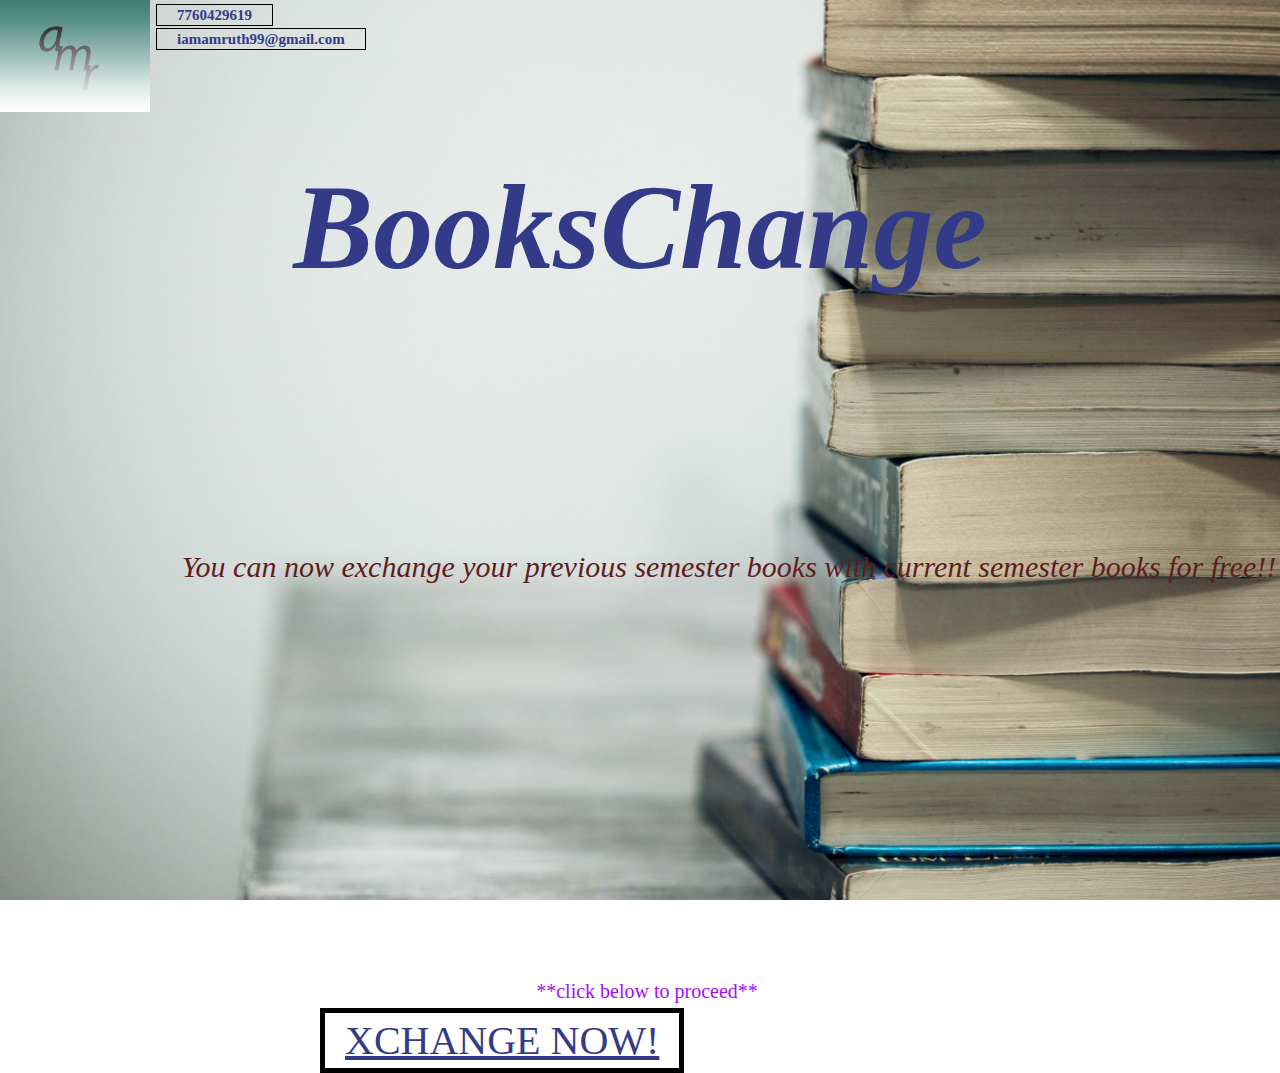
<file: index.html>
<!DOCTYPE html>
<html>
<head>
	<meta charset="utf-8">
	<meta name="viewport" content="width=device-width, initial-scale=0.0">
	<title>|BooksChange|</title>
	<link rel="stylesheet" type="text/css" href="css/style.css">
</head>
<body>
	<header>
		<div class="main">
			<div class="logo">
				<img src="amruth1.jpg">
			</div>
		<ul2>
			<li><b href="#">7760429619</b></li>
			<li><b href="#">iamamruth99@gmail.com</b></li>
		</ul2>
		<ul3>
			<p>You can now exchange your previous semester books with current semester books for free!!</p>
		</ul3>
		<click below to exchange now>
		<ul4>
			<li><a href="main.html"target="_blank">XCHANGE NOW!</a></li>
		</ul4>
		<ul5>
			<p>**click below to proceed**</p>
			</ul5>
	</div>
		<div class="title">
			<h1>BooksChange</h1>
		</div>
	</header>
</body>
</html>
</file>
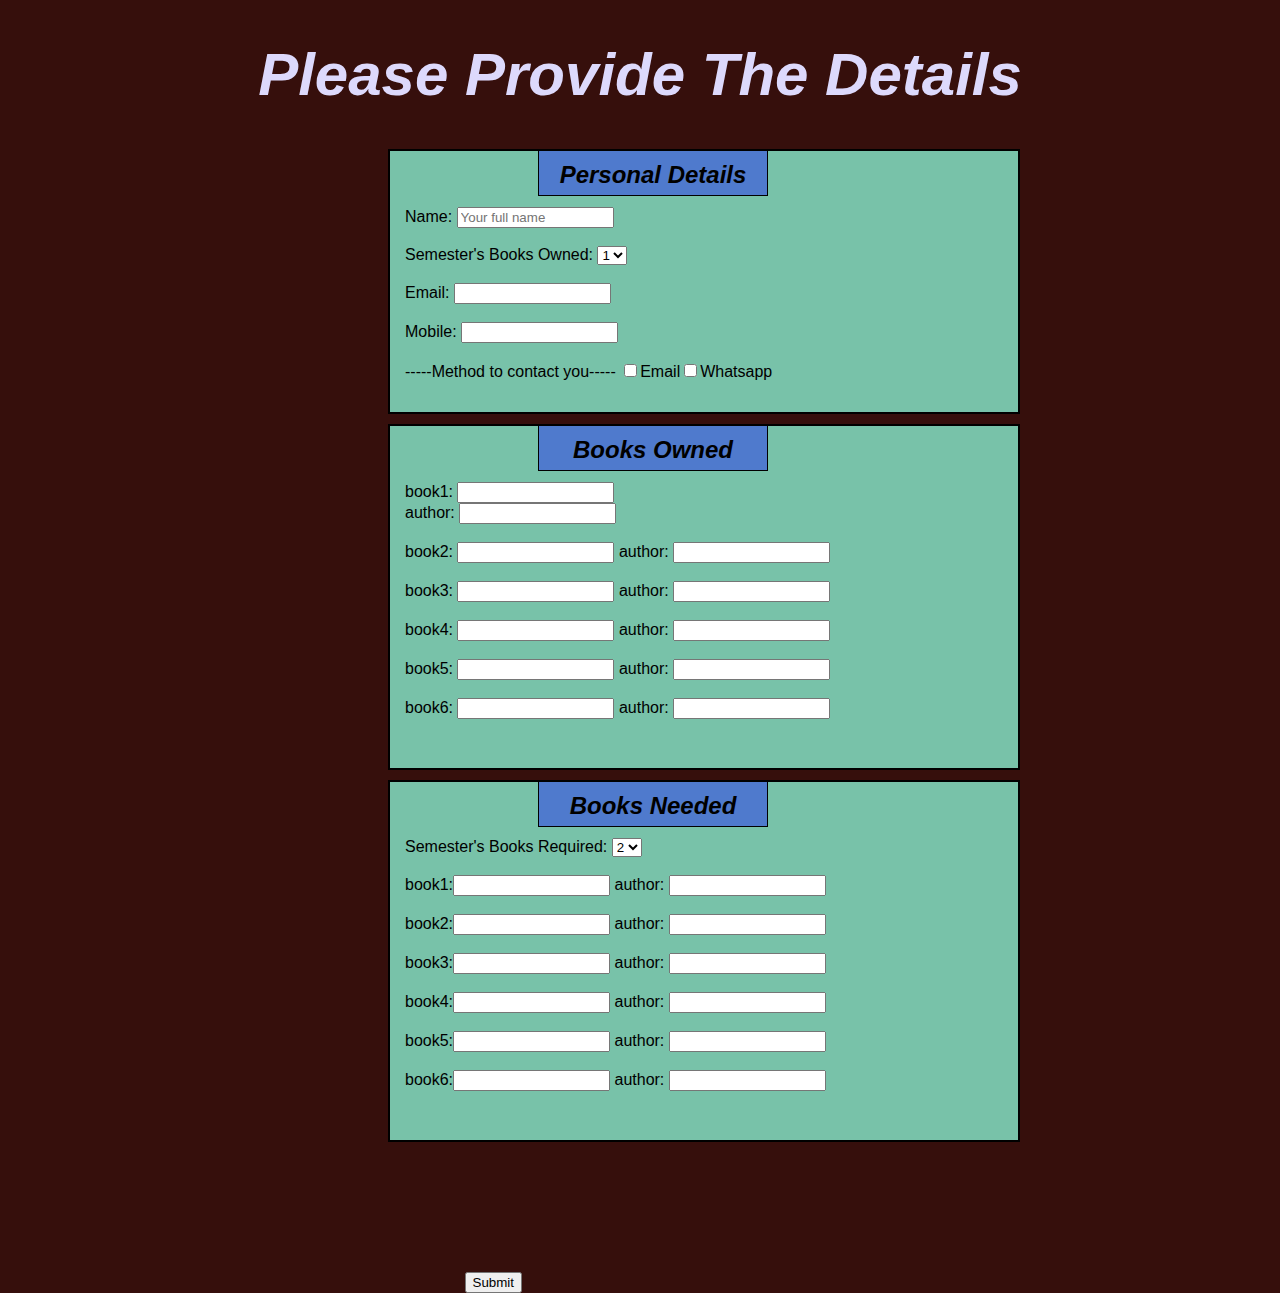
<file: main.html>
<!DOCTYPE html>
<html lang="en">
<head>
  <meta charset="utf-8">
  <meta name="viewport" content="width=device-width, initial-scale=1.0">
    <title>|Please Provide The Details|</title>
    <link rel="stylesheet" href="css/mains.css">
</head>
<body>
  <form action="https://docs.google.com/forms/u/0/d/e/1FAIpQLSczBW9yXyVZQcJ7ugEQpInFgzHJpYAU4qHtX4pkSYJ36kIESA/formResponse"method="POST">
    <form allign="center">
    <h1>Please Provide The Details</h1>
    <div class="row">
        <div class="col-lg-4 col-md-6 col-sm-12">
            <section class="amruth">
                <h2>Personal Details</h2>
                <p>
                 <label for="Name">Name:</label> <input type="text" name="entry.809126799" placeholder="Your full name"> <br><br>
                  <label for="Semester">Semester's Books Owned:</label> <select name="entry.571196172" required id="Semester">
                  <option value=1>1</option><option value="2">2</option> <option value="3">3</option> <option value="4">4</option>
                  <option value="5">5</option> <option value="6">6</option><option value="7">7</option></select><br><br>
                  <label for="email">Email: </label> <input type="email" name="entry.1336857586" required id="email" name="email"> <br><br>
                  <label for="tel">Mobile: </label> <input type="tel" name="entry.1830546673" required id="tel"> <br><br>
                  <label for="method">-----Method to contact you-----</label> <input type="checkbox"name="entry.528617593" value="Email">Email<input type="checkbox" id="method" name="method" value="Whatsapp">Whatsapp<br>
                </p>
            </section>
        </div>
        <div class="col-lg-4 col-md-6 col-sm-12">
            <section class="amruth1">
                <h2>Books Owned</h2>
                <p>
                 <label for="book1">book1:  </label><input type="txt" name="entry.1503133780" required id="book1"><br>
                 <label for="author">author:</label> <input type="txt" name="entry.1577856923" required id="author"><br><br>
                 <label for="book2">book2:  </label><input type="txt" name="entry.1150713393" required id="book2">
                 <label for="author">author:</label> <input type="txt" name="entry.1519648740" required id="author"><br><br>
                 <label for="book3">book3:  </label><input type="txt" name="entry.95386555" required id="book3">
                 <label for="author">author:</label> <input type="txt" name="entry.817809528" required id="author"><br><br>
                 <label for="book4">book4:  </label><input type="txt" name="entry.714079816">
                 <label for="author">author:</label> <input type="txt" name="entry.2134208258"><br><br>
                 <label for="book5">book5:  </label><input type="txt" name="entry.67514066">
                 <label for="author">author:</label> <input type="txt" name="entry.1920700029"><br><br>
                 <label for="book6">book6:  </label><input type="txt" name="entry.1701784735">
                 <label for="author">author:</label> <input type="txt" name="entry.271458276"><br><br>
                </p>
            </section>
        </div>
        <div class="col-lg-4 col-md-12 col-sm-12">
            <section class="amruth2">
                <h2>Books Needed</h2>
                <p>
                  <label for="Semester">Semester's Books Required:</label> <select name="entry.10213458" required id="Semestern">
                  <option value=2>2</option><option value="2">2</option> <option value="3">3</option> <option value="4">4</option>
                  <option value="5">5</option> <option value="6">6</option><option value="7">7</option></select><br><br>
                 <label for="book1">book1:</label><input type="txt" name="entry.565231751" required id="book1">
                 <label for="author">author:</label> <input type="txt" name="entry.1153680600" required id="author"><br><br>
                 <label for="book2">book2:</label><input type="txt"name="entry.73091004" required id="book2">
                 <label for="author">author:</label> <input type="txt" name="entry.2033126518" required id="author"><br><br>
                 <label for="book3">book3:</label><input type="txt" name="entry.804990617" required id="book3">
                 <label for="author">author:</label> <input type="txt" name="entry.2043421065" required id="author"><br><br>
                 <label for="book4">book4:</label><input type="txt" name="entry.1138964235">
                 <label for="author">author:</label> <input type="txt" name="entry.1426159228"><br><br>
                 <label for="book5">book5:</label><input type="txt" name="entry.1374352298">
                 <label for="author">author:</label> <input type="txt" name="entry.1087775859"><br><br>
                 <label for="book6">book6:</label><input type="txt" name="entry.1339498733">
                 <label for="author">author:</label> <input type="txt"name="entry.1735208365"><br><br>
                </p>
            </section>
            <ol1>
              <input type="submit" value="Submit">
  	    </ol1>
        </div>
    </div>
  </form>
</form>
</body>

</html>
</file>
<file: css/style.css>
*{
	margin:0;
	padding: 0;
}
header{
	background-image: url(../1a.jpg);
	height: 100vh;
	background-size: cover;
	background-position: center;
}
@viewport{
zoom: 0.0;
width: extend-to-zoom;
}
@-ms-viewport{
width: extend-to-zoom;
zoom: 0.0;
}
ul2{
	float: left;
	list-style-type: none;
}
ul3{
	float: left;
	color: #5e1e1e;
	font-style: italic;
	list-style-type: none;
	font-size: 30px;
	margin-top: 550px;
	margin-right: -100px;
	margin-left: -190px;
}
ul4{
	float: right;
	list-style-type: none;
	font-size: 60px;
}
ul2 li{
	display:block;
	margin:6px;
}
ul4 li{
	display: inline-block;
	margin-top: 1000px;
	margin-right: : 220px;
	margin-left: -960px;
	font-size: 60px;
}
ul5{
	float:left;
	margin-top: 980px;
	margin-left: -640px;
	color: #a70af5;
	font-size: 20px;
}
ul2 li b{
	color:#333a87;
	font-size: 15px;
	padding: 2px 20px;
	border: 1px solid #000000;
	margin-top: auto;
}
ul4 li a{
	color: #333a87;
	font-size: 40px;
	padding: 5px 20px;
	border: 5px solid #000000;
}
ul2 li b:hover{
	background-color: #c9c2ff;
	transition: 0.6 ease;
}
ul4 li a:hover{
	background-color: #c9c2ff;
	transition: 0.6 ease;
}
.logo img{
	float:left;
	width: 150px;
	height: auto;
}
.title{
	position: absolute;
	top:10%;
	left:50%;
	transform: translate(-50%,50%);
}
.title h1{
	font-size: 120px;
	font-style: italic;
	color: #333a87;
}
.main{
	width: 100%;
}
@media screen only and (min-width: 1000px){
	ul2{
		float: left;
		list-style-type: none;
	}
	ul3{
		float: left;
		color: #5e1e1e;
		font-style: italic;
		list-style-type: none;
		font-size: 30px;
		margin-top: 200px;
		margin-right: -100px;
		margin-left: -190px;
	}
	ul4{
		float: right;
		list-style-type: none;
		font-size: 60px;
	}
	ul2 li{
		display:block;
		margin:6px;
	}
	ul4 li{
		display: inline-block;
		margin-top: 1000px;
		margin-right: : 220px;
		margin-left: -920px;
		font-size: 60px;
	}
	ul5{
		float:left;
		margin-top: 980px;
		margin-left: -600px;
		color: #a70af5;
		font-size: 20px;
	}
	ul2 li b{
		color:#333a87;
		font-size: 15px;
		padding: 2px 20px;
		border: 1px solid #000000;
		margin-top: auto;
	}
	ul4 li a{
		color: #333a87;
		font-size: 40px;
		padding: 5px 20px;
		border: 5px solid #000000;
	}
	ul2 li b:hover{
		background-color: #c9c2ff;
		transition: 0.6 ease;
	}
	ul4 li a:hover{
		background-color: #c9c2ff;
		transition: 0.6 ease;
	}
	.logo img{
		float:left;
		width: 150px;
		height: auto;
	}
	.title{
		position: absolute;
		top:10%;
		left:50%;
		transform: translate(-50%,50%);
	}
	.title h1{
		font-size: 120px;
		font-style: italic;
		color: #333a87;
	}
	.main{
		width: 100%;
	}
}
@media (min-width: 320px) and (max-width: 991px){
	ul2{
		float: left;
		list-style-type: none;
	}
	ul3{
		float: left;
		color: #5e1e1e;
		font-style: italic;
		list-style-type: none;
		font-size: 30px;
		margin-top: 450px;
		margin-right: -100px;
		margin-left: -190px;
	}
	ul4{
		float: right;
		list-style-type: none;
		font-size: 60px;
	}
	ul2 li{
		display:block;
		margin:6px;
	}
	ul4 li{
		display: inline-block;
		margin-top: 1000px;
		margin-right: : 220px;
		margin-left: -920px;
		font-size: 60px;
	}
	ul5{
		float:left;
		margin-top: 980px;
		margin-left: -540px;
		color: #a70af5;
		font-size: 20px;
	}
	ul2 li b{
		color:#333a87;
		font-size: 15px;
		padding: 2px 20px;
		border: 1px solid #000000;
		margin-top: auto;
	}
	ul4 li a{
		color: #333a87;
		font-size: 40px;
		padding: 5px 20px;
		border: 5px solid #000000;
	}
	ul2 li b:hover{
		background-color: #c9c2ff;
		transition: 0.6 ease;
	}
	ul4 li a:hover{
		background-color: #c9c2ff;
		transition: 0.6 ease;
	}
	.logo img{
		float:left;
		width: 150px;
		height: auto;
	}
	.title{
		position: absolute;
		top:10%;
		left:50%;
		transform: translate(-50%,50%);
	}
	.title h1{
		font-size: 120px;
		font-style: italic;
		color: #333a87;
	}
}
</file>
<file: css/mains.css>
* {
    box-sizing: border-box;
    font-family: Helvetica;
}
body{
  background-color: #360f0c;
	height: 90vh;
	background-size: cover;
	background-position: center;
}
@viewport{
zoom: 0.0;
width: extend-to-zoom;
}
@-ms-viewport{
width: extend-to-zoom;
zoom: 0.0;
}
h1 {
    text-align: center;
    color:#ddd9fc;
    font-style: italic;
    font-size: 60px;
}

section {
    border: 2px solid black;
    background-color: #78c2a9;
    margin: 10px;
    width: 50%;
    margin-left: 380px;
}

section>h2 {
    float: right;
    border-bottom: 1px solid black;
    border-left: 1px solid black;
    border-right: 1px solid black;
    margin: 0;
    margin-right: 250px;
    width: 230px;
    text-align: center;
    font-style: oblique;
    font-size: 24px;
    font-weight: bold;
    height: 45px;
    padding-top: 10px;
}
section>h3 {
    float: right;
    border-bottom: 1px solid black;
    border-left: 1px solid black;
    border-right: 1px solid black;
    margin: 0;
    margin-right: 250px;
    width: 230px;
    text-align: center;
    font-style: oblique;
    font-size: 24px;
    font-weight: bold;
    height: 45px;
    padding-top: 10px;
}

section.amruth>h2 {
    background-color: #4f7acd;
}

section.amruth1>h2 {
    background-color: #4f7acd;
}

section.amruth2>h2 {
    background-color: #4f7acd;
}
section.amruth2>h3 {
    background-color: #4f7acd;
}
section>p {
    padding: 40px 15px 15px 15px;
}
ol1{
	float: right;
	list-style-type: block;
  margin-left: -500px;
  margin-right: 750px;
	margin-top: 120px;
}
.row {
    width: 100%;
}

@media only screen and (min-width: 1600px) {
    .col-lg-1, .col-lg-2, .col-lg-3, .col-lg-4, .col-lg-5, .col-lg-6, .col-lg-7, .col-lg-8, .col-lg-9, .col-lg-10, .col-lg-11, .col-lg-12, ol1 {
        float: right;
    }
    h1 {
        text-align: center;
        color:#ddd9fc;
        font-style: italic;
        font-size: 60px;
    }

    section {
        border: 2px solid black;
        background-color: #78c2a9;
        margin: 10px;
    }

    section>h2 {
        float: right;
        border-bottom: 1px solid black;
        border-left: 1px solid black;
        border-right: 1px solid black;
        margin: 0;
        margin-right: 120px;
        width: 230px;
        text-align: center;
        font-style: oblique;
        font-size: 24px;
        font-weight: bold;
        height: 45px;
        padding-top: 10px;
    }
    section>h3 {
        float: right;
        border-bottom: 1px solid black;
        border-left: 1px solid black;
        border-right: 1px solid black;
        margin: 0;
        margin-right: 20px;
        margin-left: -100px;
        width: 230px;
        text-align: center;
        font-style: oblique;
        font-size: 24px;
        font-weight: bold;
        height: 45px;
        padding-top: 10px;
    }

    section.amruth>h2 {
        background-color: #4f7acd;
    }

    section.amruth1>h2 {
        background-color: #4f7acd;
    }

    section.amruth2>h2 {
        background-color: #4f7acd;
    }
    section.amruth2>h3 {
        background-color: #4f7acd;
    }
    section>p {
        padding: 40px 15px 15px 15px;
    }
    ol1{
    	float: right;
    	list-style-type: block;
      margin-left: -600px;
      margin-right: 500px;
    	margin-top: 120px;
    }
    .row {
        width: 100%;
    }
    .col-lg-1 {
        width: 8.33%;
    }
    .col-lg-2 {
        width: 16.66%;
    }
    .col-lg-3 {
        width: 25%;
    }
    .col-lg-4 {
        width: 33.33%;
    }
    .col-lg-5 {
        width: 41.66%;
    }
    .col-lg-6 {
        width: 50%;
    }
    .col-lg-7 {
        width: 58.33%;
    }
    .col-lg-8 {
        width: 66.66%;
    }
    .col-lg-9 {
        width: 74.99%;
    }
    .col-lg-10 {
        width: 83.33%;
    }
    .col-lg-11 {
        width: 91.66%;
    }
    .col-lg-12 {
        width: 50%;
    }
    ol1{
    	float: right;
    	list-style-type: block;
      margin-left: -500px;
      margin-right: 920px;
    	margin-top: 120px;
    }
}

@media (min-width: 300px) and (max-width: 991px) {
    .col-md-1, .col-md-2, .col-md-3, .col-md-4, .col-md-5, .col-md-6, .col-md-7, .col-md-8, .col-md-9, .col-md-10, .col-md-11,{
        float: left;
        margin-left: 50px;
        margin-right: -100px;
    }
body{
  background-color: ##360f0c;
	height: 100vh;
	background-size: cover;
	background-position: center;
}
header{
  background-color: #360f0c;
	height: 100vh;
	background-size: cover;
	background-position: center;
}
h1 {
    text-align: center;
    color:#ddd9fc;
    margin-left: 30px;
    font-style: italic;
    font-size: 60px;
}

section {
    border: 2px solid black;
    background-color: #78c2a9;
    margin: 10px;
    width: 140%;
    margin-left: -150px;
}

section>h2 {
    float: right;
    border-bottom: 1px solid black;
    border-left: 1px solid black;
    border-right: 1px solid black;
    margin: 0;
    margin-right: 0px;
    width: 212px;
    text-align: center;
    font-style: oblique;
    font-size: 24px;
    font-weight: bold;
    height: 45px;
    padding-top: 10px;
}
section>h3 {
    float: right;
    border-bottom: 1px solid black;
    border-left: 1px solid black;
    border-right: 1px solid black;
    margin: 0;
    margin-right: 0px;
    width: 212px;
    text-align: center;
    font-style: oblique;
    font-size: 24px;
    font-weight: bold;
    height: 45px;
    padding-top: 10px;
}

section.amruth>h2 {
    background-color: #4f7acd;
}

section.amruth1>h2 {
    background-color: #4f7acd;
}

section.amruth2>h2 {
    background-color: #4f7acd;
}
section.amruth2>h3 {
    background-color: #4f7acd;
}
section>p {
    padding: 40px 15px 15px 15px;
}
ol1{
	float: right;
	list-style-type: block;
  margin-left: -500px;
  margin-right: 700px;
	margin-top: 120px;
}
.row {
    width: 100%;
}

    .col-md-1 {
        width: 8.33%;
    }
    .col-md-2 {
        width: 16.66%;
    }
    .col-md-3 {
        width: 25%;
    }
    .col-md-4 {
      margin-left: 250px;
        width: 33.33%;
    }
    .col-md-5 {
        width: 41.66%;
    }
    .col-md-6 {
      margin-left: 250px;
        width: 50%;
    }
    .col-md-7 {
        width: 58.33%;
    }
    .col-md-8 {
        width: 66.66%;
    }
    .col-md-9 {
        width: 74.99%;
    }
    .col-md-10 {
        width: 83.33%;
    }
    .col-md-11 {
        width: 91.66%;
    }
    .col-md-12 {
      margin-left: 250px;
        width: 50%;
    }
    ol1{
    	float: right;
    	list-style-type: block;
      margin-left: -600px;
      margin-right: 200px;
    	margin-top: 60px;
    }
    section>h3 {
        float: right;
        border-bottom: 1px solid black;
        border-left: 1px solid black;
        border-right: 1px solid black;
        margin: 0;
        margin-right: 500px;
        width: 230px;
        text-align: center;
        font-style: oblique;
        font-size: 24px;
        font-weight: bold;
        height: 45px;
        padding-top: 10px;
    }
}
</file>
